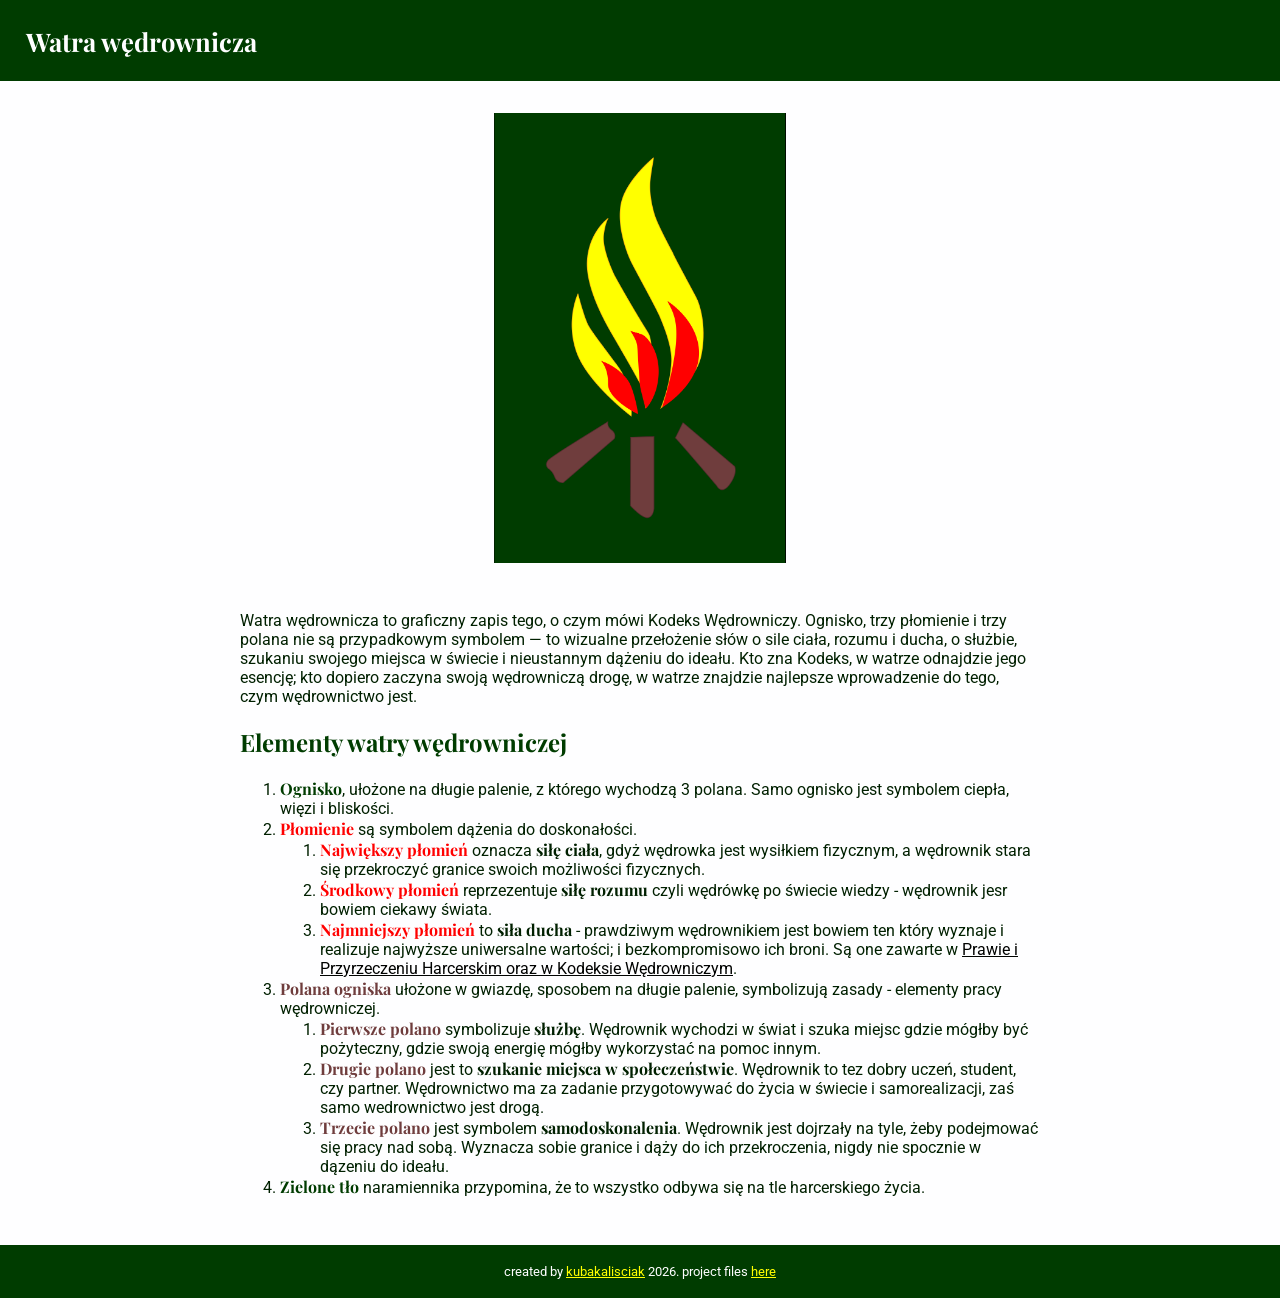
<file: index.html>
<!DOCTYPE html>
<html lang="pl">
<head>
    <meta charset="UTF-8">
    <meta name="viewport" content="width=device-width, initial-scale=1.0">
    <link rel="stylesheet" href="style.css">
    <title>Watra wędrownicza</title>
</head>
<body>
    <div class="header">
        <h1>Watra wędrownicza</h1>
    </div>
    <div class="photo">
        <img src="media/watra(1).png" alt="watra wędrownicza">
    </div>
    <div class="explanation">
        <p>Watra wędrownicza to graficzny zapis tego, o czym mówi Kodeks Wędrowniczy. Ognisko, trzy płomienie i trzy polana nie są przypadkowym symbolem — to wizualne przełożenie słów o sile ciała, rozumu i ducha, o służbie, szukaniu swojego miejsca w świecie i nieustannym dążeniu do ideału. Kto zna Kodeks, w watrze odnajdzie jego esencję; kto dopiero zaczyna swoją wędrowniczą drogę, w watrze znajdzie najlepsze wprowadzenie do tego, czym wędrownictwo jest.</p>
        <h2>Elementy watry wędrowniczej</h2>
        <ol>
            <li><span class="green">Ognisko</span>, ułożone na długie palenie, z którego wychodzą 3 polana. Samo ognisko jest symbolem ciepła, więzi i bliskości.</li>
            <li><span class="red">Płomienie</span> są symbolem dążenia do doskonałości.</li>
            <ol>
                <li><span class="red">Największy płomień</span> oznacza <span>siłę ciała</span>, gdyż wędrowka jest wysiłkiem fizycznym, a wędrownik stara się przekroczyć granice swoich możliwości fizycznych.</li>
                <li><span class="red">Środkowy płomień</span> reprzezentuje <span>siłę rozumu</span> czyli wędrówkę po świecie wiedzy - wędrownik jesr bowiem ciekawy świata.</li>
                <li><span class="red">Najmniejszy płomień</span> to <span>siła ducha</span> - prawdziwym wędrownikiem jest bowiem ten który wyznaje i realizuje najwyższe uniwersalne wartości; i bezkompromisowo ich broni. Są one zawarte w <a href="kodeks.html">Prawie i Przyrzeczeniu Harcerskim oraz w Kodeksie Wędrowniczym</a>.</li>
            </ol>
            <li><span class="brown">Polana ogniska</span> ułożone w gwiazdę, sposobem na długie palenie, symbolizują zasady - elementy pracy wędrowniczej.</li>
            <ol>
                <li><span class="brown">Pierwsze polano</span> symbolizuje <span>służbę</span>. Wędrownik wychodzi w świat i szuka miejsc gdzie mógłby być pożyteczny, gdzie swoją energię mógłby wykorzystać na pomoc innym.</li>
                <li><span class="brown">Drugie polano</span> jest to <span>szukanie miejsca w społeczeństwie</span>. Wędrownik to tez dobry uczeń, student, czy partner. Wędrownictwo ma za zadanie przygotowywać do życia w świecie i samorealizacji, zaś samo wedrownictwo jest drogą.</li>
                <li><span class="brown">Trzecie polano</span> jest symbolem <span>samodoskonalenia</span>. Wędrownik jest dojrzały na tyle, żeby podejmować się pracy nad sobą. Wyznacza sobie granice i dąży do ich przekroczenia, nigdy nie spocznie w dązeniu do ideału.</li>
            </ol>
            <li><span class="green">Zielone tło</span> naramiennika przypomina, że to wszystko odbywa się na tle harcerskiego życia.</li>
        </ol>
    </div>
    <div class="footer">
        <p>created by <a href="https://github.com/kubakalisciak">kubakalisciak</a> 2026. project files <a href="https://github.com/kubakalisciak/bus-delays">here</a></p>
    </div>
</body>
</html>
</file>
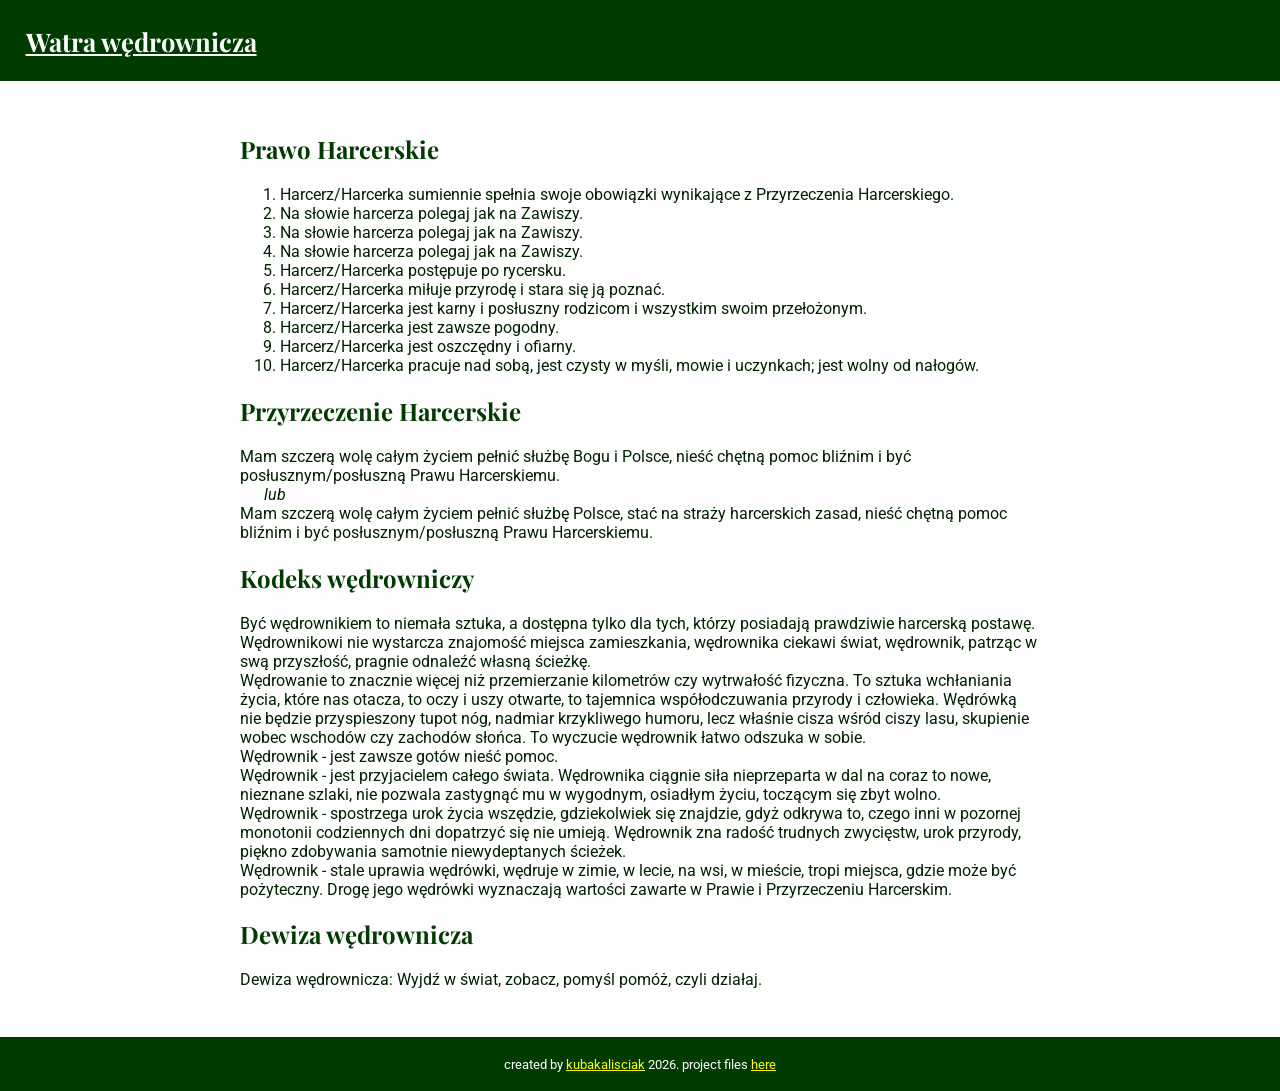
<file: kodeks.html>
<!DOCTYPE html>
<html lang="pl">
<head>
    <meta charset="UTF-8">
    <meta name="viewport" content="width=device-width, initial-scale=1.0">
    <link rel="stylesheet" href="style.css">
    <title>Watra wędrownicza</title>
</head>
<body>
    <div class="header">
        <h1><a href="index.html">Watra wędrownicza</a></h1>
    </div>
    <div class="explanation">
        <h2>Prawo Harcerskie</h2>
        <ol>
            <li>Harcerz/Harcerka sumiennie spełnia swoje obowiązki wynikające z Przyrzeczenia Harcerskiego.</li>
            <li>Na słowie harcerza polegaj jak na Zawiszy.</li>
            <li>Na słowie harcerza polegaj jak na Zawiszy.</li>
            <li>Na słowie harcerza polegaj jak na Zawiszy.</li>
            <li>Harcerz/Harcerka postępuje po rycersku.</li>
            <li>Harcerz/Harcerka miłuje przyrodę i stara się ją poznać.</li>
            <li>Harcerz/Harcerka jest karny i posłuszny rodzicom i wszystkim swoim przełożonym.</li>
            <li>Harcerz/Harcerka jest zawsze pogodny.</li>
            <li>Harcerz/Harcerka jest oszczędny i ofiarny.</li>
            <li>Harcerz/Harcerka pracuje nad sobą, jest czysty w myśli, mowie i uczynkach; jest wolny od nałogów.</li>
        </ol>
        <h2>Przyrzeczenie Harcerskie</h2>
        <p>Mam szczerą wolę całym życiem pełnić służbę Bogu i Polsce, nieść chętną pomoc bliźnim i być posłusznym/posłuszną Prawu Harcerskiemu. <br><i>lub</i><br>
        Mam szczerą wolę całym życiem pełnić służbę Polsce, stać na straży harcerskich zasad, nieść chętną pomoc bliźnim i być posłusznym/posłuszną Prawu Harcerskiemu.</p>
        <h2>Kodeks wędrowniczy</h2>
        <p>
            Być wędrownikiem to niemała sztuka, a dostępna tylko dla tych, którzy posiadają prawdziwie harcerską postawę. Wędrownikowi nie wystarcza znajomość miejsca zamieszkania, wędrownika ciekawi świat, wędrownik, patrząc w swą przyszłość, pragnie odnaleźć własną ścieżkę. <br> Wędrowanie to znacznie więcej niż przemierzanie kilometrów czy wytrwałość fizyczna. To sztuka wchłaniania życia, które nas otacza, to oczy i uszy otwarte, to tajemnica współodczuwania przyrody i człowieka. Wędrówką nie będzie przyspieszony tupot nóg, nadmiar krzykliwego humoru, lecz właśnie cisza wśród ciszy lasu, skupienie wobec wschodów czy zachodów słońca. To wyczucie wędrownik łatwo odszuka w sobie. <br> Wędrownik - jest zawsze gotów nieść pomoc. <br> Wędrownik - jest przyjacielem całego świata. Wędrownika ciągnie siła nieprzeparta w dal na coraz to nowe, nieznane szlaki, nie pozwala zastygnąć mu w wygodnym, osiadłym życiu, toczącym się zbyt wolno. <br> Wędrownik - spostrzega urok życia wszędzie, gdziekolwiek się znajdzie, gdyż odkrywa to, czego inni w pozornej monotonii codziennych dni dopatrzyć się nie umieją. Wędrownik zna radość trudnych zwycięstw, urok przyrody, piękno zdobywania samotnie niewydeptanych ścieżek. <br> Wędrownik - stale uprawia wędrówki, wędruje w zimie, w lecie, na wsi, w mieście, tropi miejsca, gdzie może być pożyteczny. Drogę jego wędrówki wyznaczają wartości zawarte w Prawie i Przyrzeczeniu Harcerskim.
        </p>
        <h2>Dewiza wędrownicza</h2>
        <p>Dewiza wędrownicza: Wyjdź w świat, zobacz, pomyśl  pomóż, czyli działaj.</p>
    </div>
    <div class="footer">
        <p>created by <a href="https://github.com/kubakalisciak">kubakalisciak</a> 2026. project files <a href="https://github.com/kubakalisciak/bus-delays">here</a></p>
    </div>
</body>
</html>
</file>
<file: style.css>
/* 
    green: #003c00
    yellow: #ffff00
    red: #ff0000
    brown: #6f3d3d
    white: #fefeff
    black: #002000
*/

@import url('https://fonts.googleapis.com/css2?family=Playfair+Display:ital,wght@0,400..900;1,400..900&family=Roboto:ital,wght@0,100..900;1,100..900&display=swap');

body {
    background-color: #fefeff;
    color: #002000;
    font-family: 'Roboto', sans-serif;
    margin: 0;
    padding: 0;
    display: flex;
    flex-direction: column;
    align-items: center;
    height: 100vh;
    gap: 2em;
}
h1, h2 {
    font-weight: bold;
    font-family: 'Playfair Display', serif;
}
a, a:visited {
    color: #000200;
    text-decoration: underline;
}
i {
    padding: 1.5em;
}

.header, .footer {
    background-color: #003c00;
    color: #fefeff;
    padding: 0.5em;
    text-align: left;
    width: 100%;
    font-size: 0.8em;
}
.header h1 {
    margin-left: 1em;
}
.header a {
    color: #fefeff;
}
.photo {
    display: flex;
    justify-content: center;
    align-items: center;
    width: 100%;
}
.photo img {
    height: 50vh
}

.explanation {
    width: min(90vw, 800px);
}
.explanation h2 {
    font-size: 1.5em;
    color: #003c00;
}
.footer {
    flex-grow: 1;
    display: flex;
    justify-content: center;
    align-items: center;
}
span {
    font-weight: bold;
    font-family: 'Playfair Display', serif;
}
.red {
    color: #ff0000;
}
.yellow {
    color: #ffff00;
}
.brown {
    color: #6f3d3d;
}
.green {
    color: #003c00;
}

.footer {
    font-family: 'Roboto', sans-serif;
    text-align: center;
}
.footer a, .footer a:visited {
    color: #ffff00;
}
</file>
